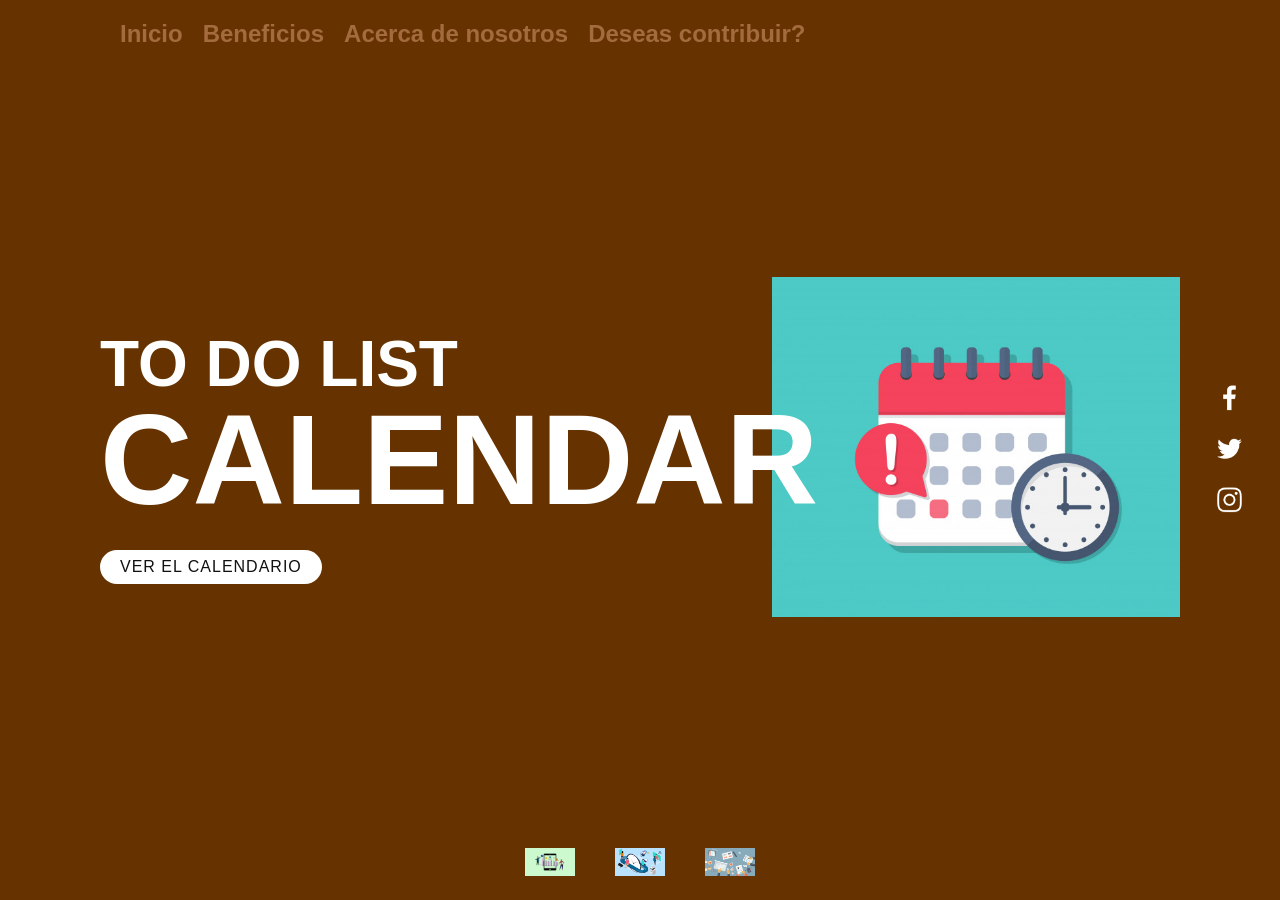
<file: templates/index.html>
<!DOCTYPE html PUBLIC "-//W3C//DTD XHTML 1.0 Strict//EN" "http://www.w3.org/TR/xhtml1/DTD/xhtml1-strict.dtd">
<html xmlns="http://www.w3.org/1999/xhtml">
<head>
    <meta http-equiv="Content-Type" content="application/xhtml+xml; charset=utf-8" />
    <meta charset="UTF-8">
    <meta http-equiv="X-UA-Compatible" content="IE=edge">
    <meta name="viewport" content="width=device-width, initial-scale=1.0">
    <link rel="shortcut icon" href="/static/images/calendarImageLogo.png" />
    <link rel="stylesheet" href="/static/styleIndex.css">
    <title>Landing Page</title>
</head>
<body>
    
    <section class="sec">
        <header>
            <ul class="navigation">
                <li><a href="/">Inicio</a></li>
                <li><a href="/beneficios">Beneficios</a></li>
                <li><a href="/acerca">Acerca de nosotros</a></li>
                <li><a href="/contactanos">Deseas contribuir?</a></li>
            </ul>
        </header>

        <!-- <div id="containerBeneficios">
            <div style="display: none;" id="beneficios" name="w3includes"
	            w3-include-html="/beneficios"></div>
        </div>

        <div id="containerAcerca">
            <div style="display: none;" id="acerca1" name="w3includes"
	            w3-include-html="/acerca"></div>
        </div>

        <div id="containerContacto">
            <div style="display: none;" id="contactanos1" name="w3includes"
	            w3-include-html="/contactanos"></div>
        </div> -->

        <div class="content">
            <div class="textBox">
                <h2>TO DO LIST<br><span>Calendar</span></h2>
                <a href="/login">Ver el calendario</a>
            </div>

        </div>

        <div class="foto">
            <h2><img src="/static/images/calendario.jpg" 
                class="calendario" alt="calendario" style="width:17em">
            </h2>
        </div>

        <ul class="thumb">
            <li><img src="/static/images/Productividad.png" 
                onclick="imgSlider('productividad.png');changeBgColor('#174972')" 
                alt="">
            </li>
            <li><img src="/static/images/Reloj.png" 
                onclick="imgSlider('reloj.png');changeBgColor('#174972')" 
                alt="">
            </li>
            <li><img src="/static/images/paginas.png" 
                onclick="imgSlider('paginas.png');changeBgColor('#174972')" 
                alt="">
            </li>
        </ul>

        <ul class="sci">
            <li><a href=""><img src="/static/images/facebook.png" alt=""></a></li>
            <li><a href=""><img src="/static/images/twitter.png" alt=""></a></li>
            <li><a href=""><img src="/static/images/instagram.png" alt=""></a></li>
        </ul>

    </section>

    <script src="https://www.w3schools.com/lib/w3.js"></script>
    <script src="/static/scriptIndex.js"></script>
    <script src="/static/preLoadUsers.js"></script>
</body>
</html>
</file>
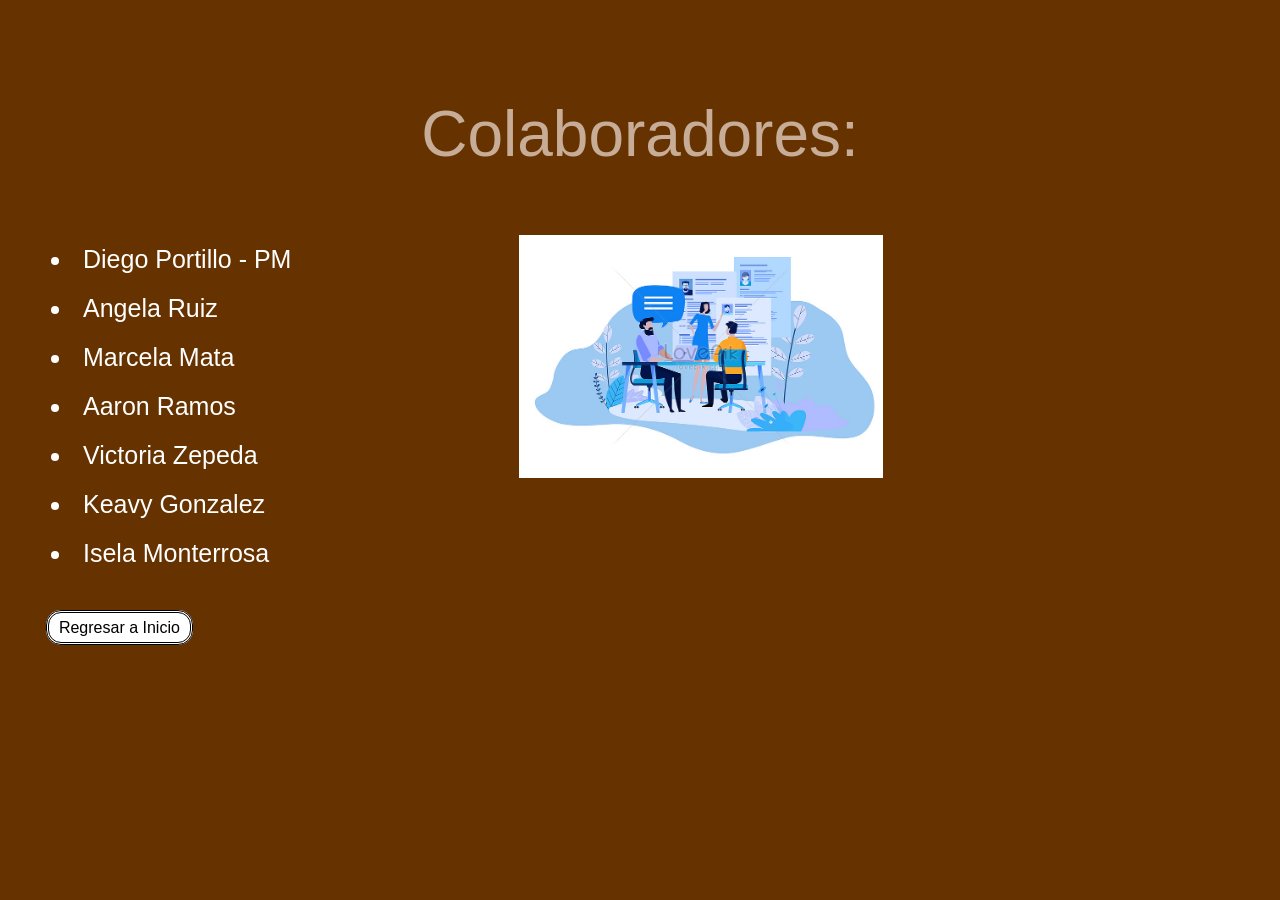
<file: templates/acerca.html>
<!DOCTYPE html>
<html lang="en">
<head>
    <meta charset="UTF-8">
    <meta http-equiv="X-UA-Compatible" content="IE=edge">
    <meta name="viewport" content="width=device-width, initial-scale=1.0">
    <link rel="shortcut icon" href="/static/images/calendarImageLogo.png" />
    <link rel="stylesheet" href="/static/styleBAC.css" />
    <title>Acerca de nosotros</title>
</head>
<body>
    <div class="acercaW3">
        <h3 id="tituloAcerca">Colaboradores:</h3>
        <img id="acercaIMG" src="/static/images/equipo.jpg" />
        <ul>
            <li>
                <a href="https://github.com/DAP-web/" class="list" target="_blank">
                    Diego Portillo - PM</a>
            </li>
            <li>
                <a href="https://github.com/angelarc20/" class="list" target="_blank">
                    Angela Ruiz</a>
            </li>
            <li>
                <a href="https://github.com/marcelamata/" class="list" target="_blank">
                    Marcela Mata</a>
            </li>
            <li>
                <a href="https://github.com/Aaron-Ramos/" class="list" target="_blank">
                    Aaron Ramos</a></li>
            <li>
                <a href="https://github.com/victoriaZepeda/" class="list" target="_blank">
                    Victoria Zepeda</a>
            </li>
            <li>
                <a href="https://github.com/keavy-isabel/" class="list" target="_blank">
                    Keavy Gonzalez</a>
            </li>
            <li>
                <a href="https://github.com/Iselamonterrosa/" class="list" target="_blank">
                    Isela Monterrosa</a>
            </li>
        </ul>
    </div>

    <div class="botonRegreso">
        <a href="/" id="back">Regresar a Inicio</a>
    </div>

</body>
</html>
</file>
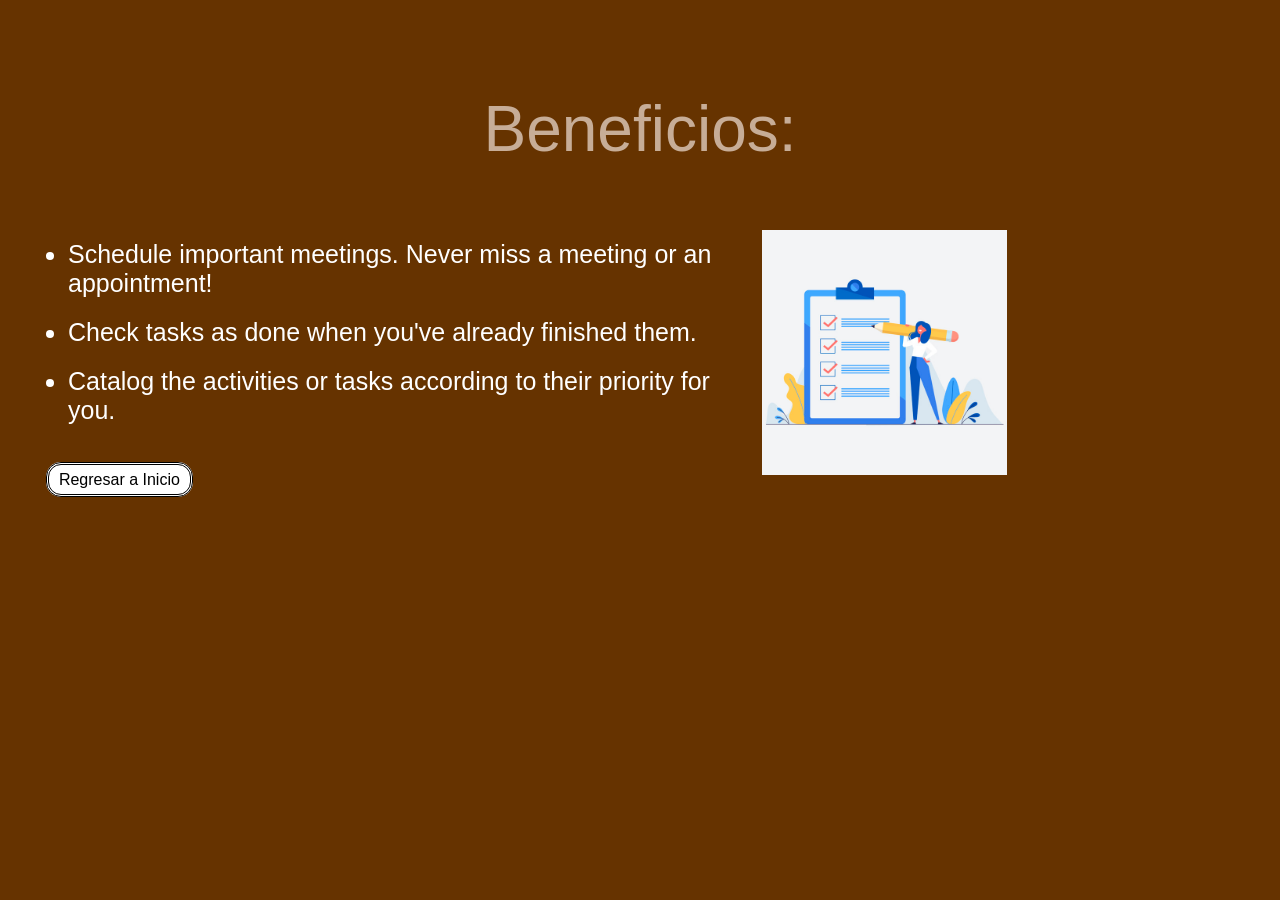
<file: templates/beneficios.html>
<!DOCTYPE html>
<html lang="en">
<head>
    <meta charset="UTF-8">
    <meta http-equiv="X-UA-Compatible" content="IE=edge">
    <meta name="viewport" content="width=device-width, initial-scale=1.0">
    <link rel="shortcut icon" href="/static/images/calendarImageLogo.png" />
    <link rel="stylesheet" href="/static/styleBAC.css" />
    <title>Beneficios</title>
</head>
<body>
    <div class="beneficiosW3">
        <div class="lFunctions">
            <h3>Beneficios:</h3>
            <img id="beneficiosIMG" src="/static/images/funci2.jpg" />
            <ul>
                <li>Schedule important meetings. Never miss a meeting or an appointment!</li>
                <li>Check tasks as done when you've already finished them.</li>
                <li>Catalog the activities or tasks according to their priority for you.</li>
            </ul>
        </div>

    </div>
    <div class="botonRegreso">
        <a href="/" id="back">Regresar a Inicio</a>
    </div>

</body>
</html>
</file>
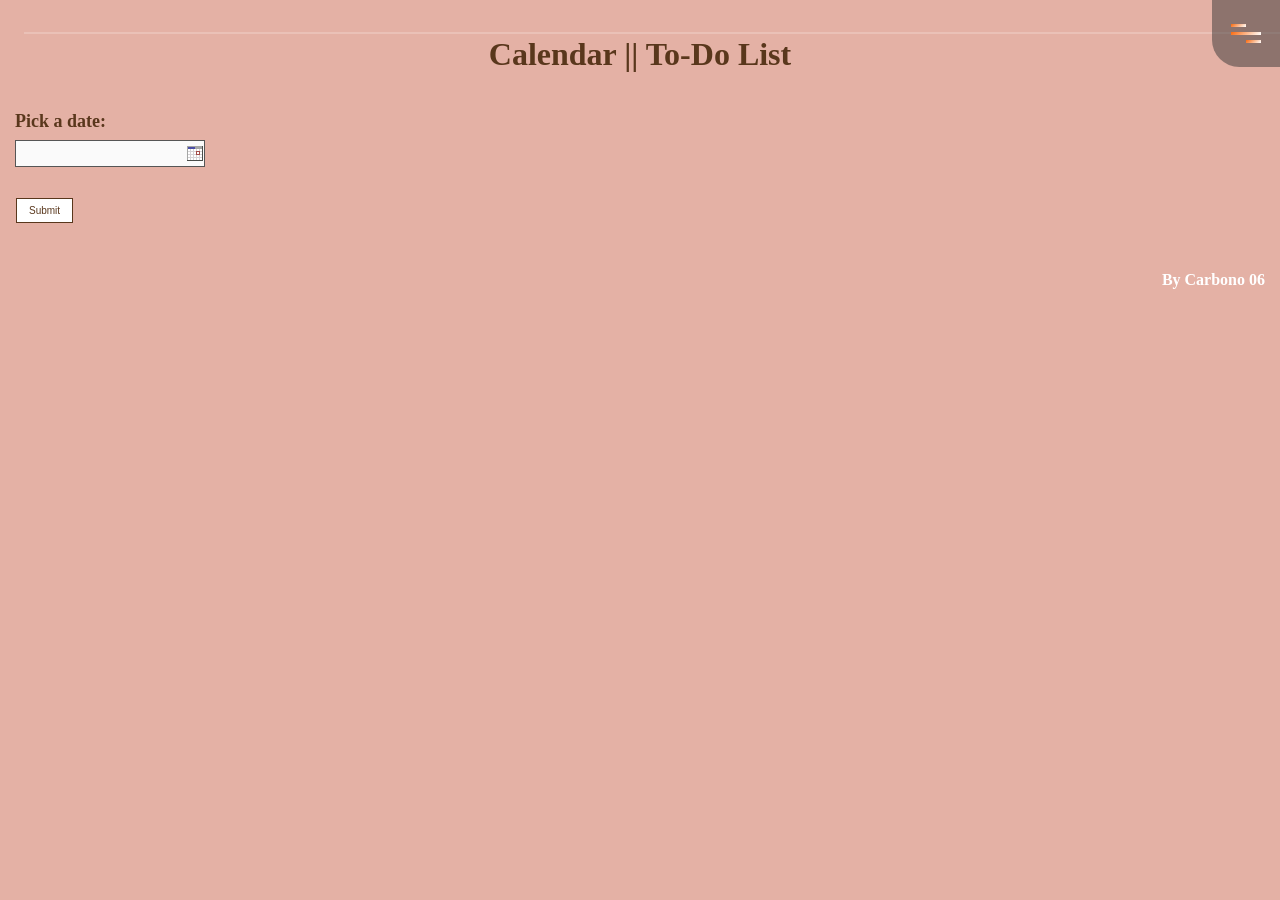
<file: templates/calendar.html>
<!DOCTYPE html PUBLIC "-//W3C//DTD XHTML 1.0 Strict//EN" "http://www.w3.org/TR/xhtml1/DTD/xhtml1-strict.dtd">
<html xmlns="http://www.w3.org/1999/xhtml">
<head>
	<meta http-equiv="Content-Type" content="application/xhtml+xml; charset=utf-8" />
	<title>Calendar</title>

	<!-- link calendar resources -->
	<link rel="stylesheet" type="text/css" href="/static/styleGeneral.css" />
	<link rel="stylesheet" type="text/css" href="/static/styleCalendar.css" />
	<link rel="stylesheet" type="text/css" href="/static/styleCalendar_Template.css" />
	<link rel="shortcut icon" href="/static/images/calendarImageLogo.png" />
	
</head>
<body>
<header>
	<div class="container">
		<nav>
			<div class="burger-menu-icon">
				<div class="line1"></div>
				<div class="line2"></div>
				<div class="line3"></div>
			</div>
			<ul class="nav-list">
				<li class="nav-item">
					<a href="">
						<img src="/static/images/perfil.jpeg" alt="Logo" class="profile-pic nav-link" />
						<br>
						<span class="caption nav-link" id="userNavBar">Username</span>
					</a>
				</li>
				<li class="nav-item">
					<a href="" class="nav-link" id="emailNavBar">E-mail</a>
				</li>
				<li class="nav-item">
					<a href="/login" onclick="logOfSession()" class="nav-link">Log off</a>
				</li>
				<li class="nav-item">
					<a href="" target="_blank" class="nav-link">
						<i class="fab fa-youtube"></i>
					</a>
					<a href="" target="_blank" class="nav-link">
						<i class="fab fa-dev"></i>
					</a>
					<a href="" target="_blank" class="nav-link">
						<i class="fab fa-twitter"></i>
					</a>
				</li>
				<div class="cta">
					<a href="#" target="_blank" class="btn nav-link">Let's keep working!</a>
					
				</div>
			</ul>
		</nav>
	</div>
</header>

<br><br>

<h1 id="headerI">Calendar || To-Do List</h1>

<br>

<div class="saludando">
	<h2 id="saludo"></h2>
</div>

<div class="inputDate">
	<label for="inputDate">Pick a date:</label><br>
	<div><input type="text" name="date" class="tcal" value="" id="inputDate" autocomplete="off" /></div>
	<br>
	<button class= "button" onclick="selectMonth()">Submit</button>
</div>

<div id="boxMesIterativo">
	<h2 id="mesIterativo"></h2>
</div>

<br>

<div id="addElement">
	<div id="titleContainer">
		<h2 id="titleTasks">ENTER YOUR TASKS HERE:</h2>
	</div><br>

	<div id="taskToInputContainer">
		<label for="task">Task:</label><br>
		<input type="text" id="task" name="task" value="" autocomplete="off" />
		<br><br>
		<label for="priority">Set priority:</label><br>
		<select name="priority" id="priority">
			<option value="Baja">Baja</option>
			<option value="Media">Media</option>
			<option value="Alta">Alta</option>
		</select><br><br>
		<button class="button" onclick="checkTask()">Add Task</button>
	</div>
</div>
<br>
<!-- Aqui ira la lista todo con el w3includes -->
<div class="containerToDo">
	<div style="display: none;" id="listToDo" name="w3includes"
	  w3-include-html="/todolist"></div>
	
</div>

<footer>
	<h4 id="credits">By Carbono 06</h4>
</footer>

<script src="https://www.w3schools.com/lib/w3.js"></script>
<script type="text/javascript" src="/static/scriptCalendar_Template.js"></script>
<script src="/static/scriptCalendar.js"></script>

</body>
</html>
</file>
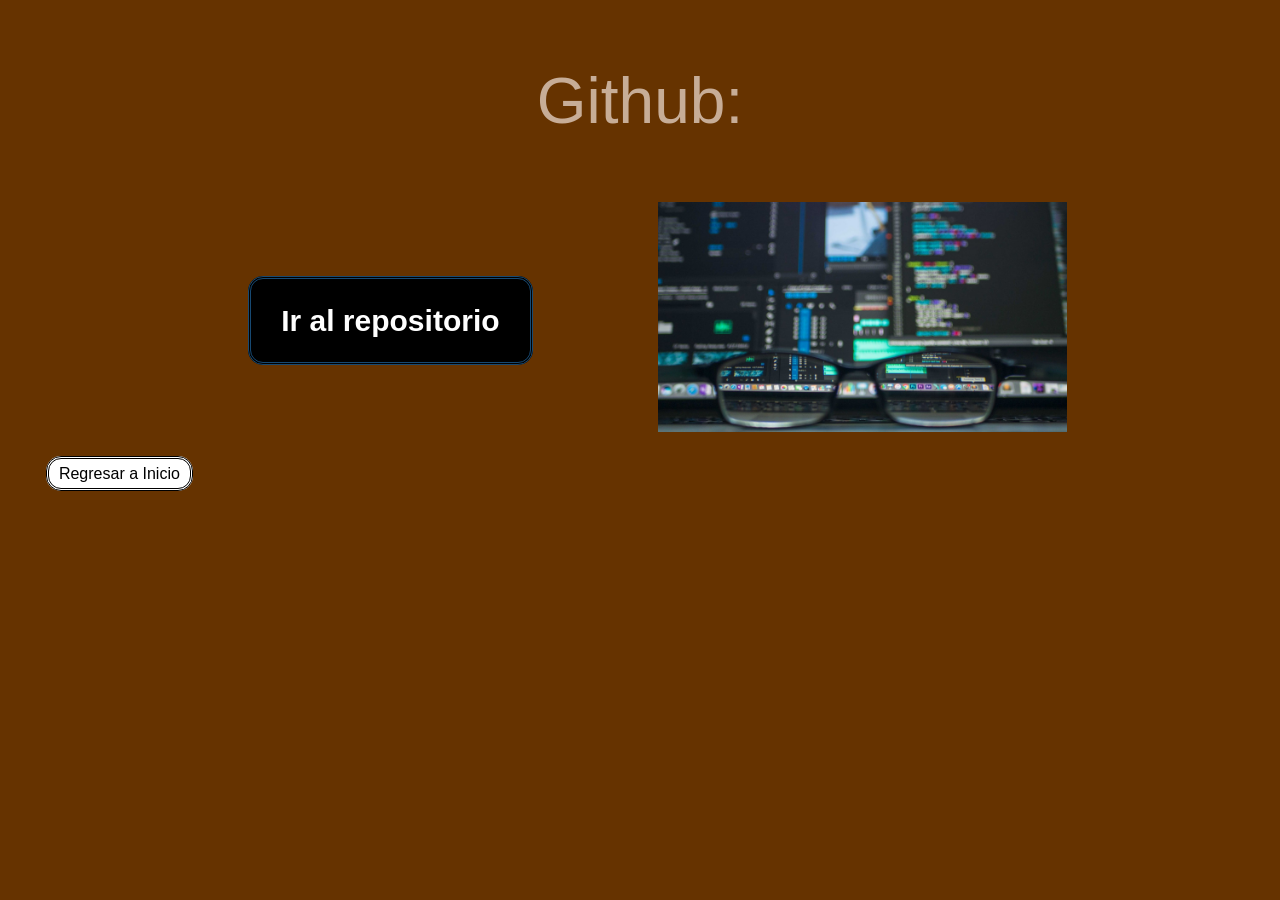
<file: templates/contactanos.html>
<!DOCTYPE html>
<html lang="en">
<head>
    <meta charset="UTF-8">
    <meta http-equiv="X-UA-Compatible" content="IE=edge">
    <meta name="viewport" content="width=device-width, initial-scale=1.0">
    <link rel="shortcut icon" href="/static/images/calendarImageLogo.png" />
    <link rel="stylesheet" href="/static/styleBAC.css" />
    <title>Contáctanos</title>
</head>
<body>
<header>
    <h3 id="tituloContacto">Github:</h3>
</header>
<div class="contacto">
    <img id="contactoIMG" src="/static/images/code.jpg" />
    <section id="letGo">
        <a href="https://github.com/DAP-web/Proyecto-Carbono06" target="_blank" id="toRepo">
            Ir al repositorio
        </a>
    </section>
</div>

<div class="botonRegresoDeC">
    <a href="/" id="back" >Regresar a Inicio</a>
</div>
</body>
</html>
</file>
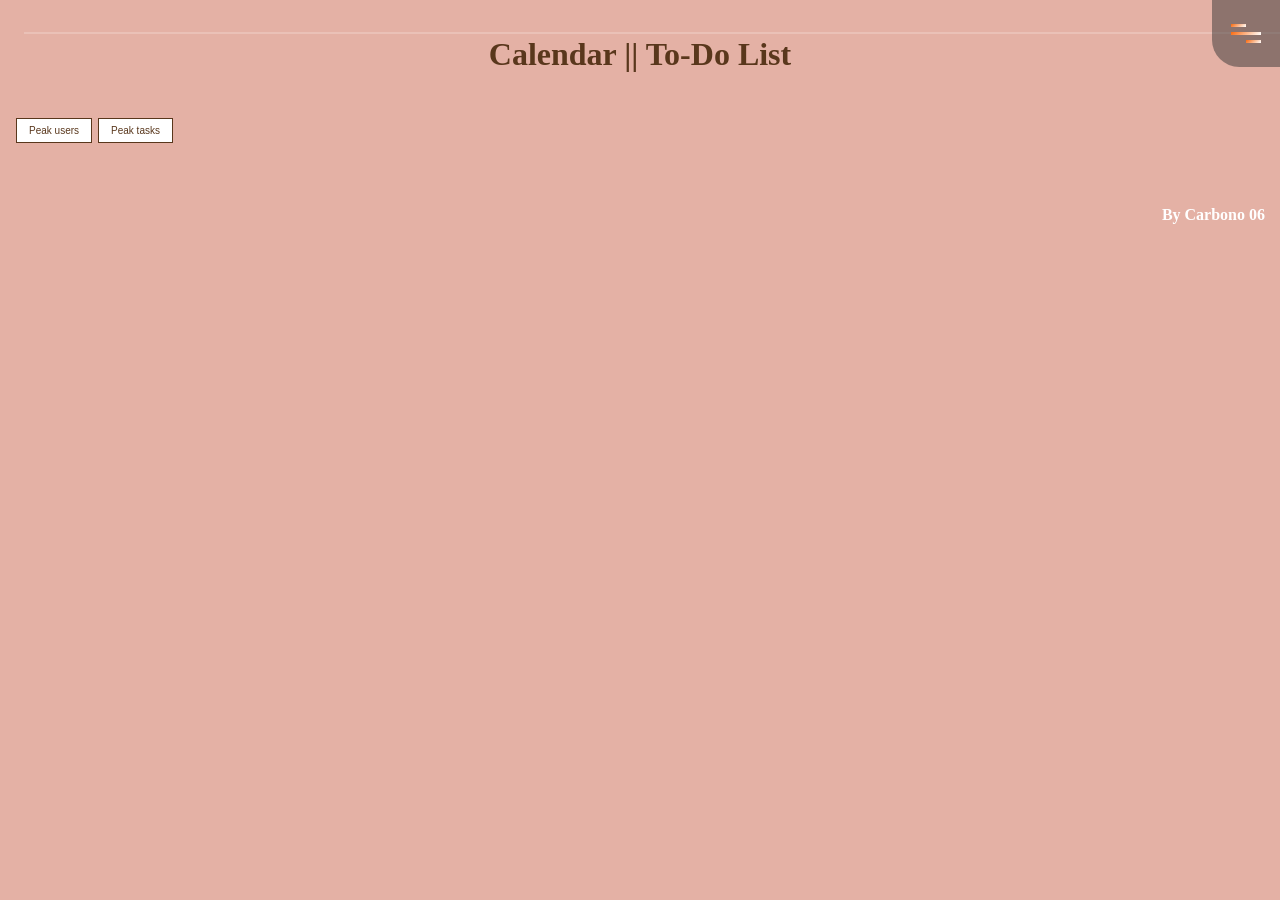
<file: templates/dashboard.html>
<!DOCTYPE html PUBLIC "-//W3C//DTD XHTML 1.0 Strict//EN" "http://www.w3.org/TR/xhtml1/DTD/xhtml1-strict.dtd">
<html xmlns="http://www.w3.org/1999/xhtml">
<head>
	<meta http-equiv="Content-Type" content="application/xhtml+xml; charset=utf-8" />
	<title>Calendar || ADMIN</title>

	<!-- link calendar resources -->
	<link rel="stylesheet" type="text/css" href="/static/styleGeneral.css" />
	<link rel="stylesheet" type="text/css" href="/static/styleCalendar.css" />
	<link rel="stylesheet" type="text/css" href="/static/styleCalendar_Template.css" />
	<link rel="stylesheet" type="text/css" href="/static/styleDashboard.css" />
	<link rel="shortcut icon" href="/static/images/calendarImageLogo.png" />
	
</head>
<body>
<header>
	<div class="container">
		<nav>
			<div class="burger-menu-icon">
				<div class="line1"></div>
				<div class="line2"></div>
				<div class="line3"></div>
			</div>
			<ul class="nav-list">
				<li class="nav-item">
					<a href="">
						<img src="/static/images/perfil.jpeg" alt="Logo" class="profile-pic nav-link" />
						<span class="caption nav-link" id="userNavBar">Username</span>
					</a>
				</li>
				<li class="nav-item">
					<a href="" class="nav-link" id="emailNavBar">E-mail</a>
				</li>
				<li class="nav-item">
					<a href="/login" onclick="logOfSession()" class="nav-link">Log off</a>
				</li>
				<li class="nav-item">
					<a href="" target="_blank" class="nav-link">
						<i class="fab fa-youtube"></i>
					</a>
					<a href="" target="_blank" class="nav-link">
						<i class="fab fa-dev"></i>
					</a>
					<a href="" target="_blank" class="nav-link">
						<i class="fab fa-twitter"></i>
					</a>
				</li>
				<div class="cta">
					<a href="#" target="_blank" class="btn nav-link">Let's keep working!</a>
					
				</div>
			</ul>
		</nav>
	</div>
</header>

<br><br>

<h1 id="headerI">Calendar || To-Do List</h1>

<br>

<div class="saludando">
	<h2 id="saludo"></h2>
</div>

<div class="eleccion">
	<button class="button" onclick="peakUsers()">Peak users</button>
	<button class="button" onclick="peakTasks()">Peak tasks</button>
</div>

<div class="inputDate" id="input-Date-Box-Hidden">
	<label for="inputDate">Pick a date:</label><br>
	<div><input type="text" name="date" class="tcal" value="" id="inputDate" autocomplete="off" /></div>
	<br>
	<button class="button" onclick="selectMonth()">Submit</button>
</div>

<div id="boxMesIterativo">
	<h2 id="mesIterativo"></h2>
</div>

<br>

<div id="addElement">
	<div id="titleContainer">
		<h2 id="titleTasks">ENTER YOUR TASKS HERE:</h2>
	</div><br>

	<div id="taskToInputContainer">
		<label for="userSelected">User:</label><br>
		<select name="userSelected" id="userSelected">
		</select>
		<br><br>
		<label for="task">Task:</label><br>
		<input type="text" id="task" name="task" value="" autocomplete="off" />
		<br><br>
		<label for="priority">Set priority:</label><br>
		<select name="priority" id="priority">
			<option value="Baja">Baja</option>
			<option value="Media">Media</option>
			<option value="Alta">Alta</option>
		</select><br><br>
		<button class="button" onclick="checkTaskAdmin()">Add Task</button>
	</div>
</div>
<br>
<!-- Aqui ira la lista todo con el w3includes -->
<div class="containerToDo">
	<div style="display: none;" id="listToDo" name="w3includes"
	  w3-include-html="/todolist"></div>

</div>

<div class="containerDash">
	<div style="display: none;" id="listUsers" name="w3includes"
	w3-include-html="/dashboard1"></div>
</div>

<div id="opcionRemoverUsuarios" style="display: none;">
	<button onclick='listUsersToDelete()'>REMOVE USER</button>
</div>

<div id="container-Input-Eliminar" style="display: none;">
	<div id="titleContainerIE">
		<h2 id="titleTasks3">USER TO REMOVE:</h2>
	</div><br>

	<div id="userToRemoveInput">
		<label for="user">Pick the user you wish to remove:</label><br>
		<select name="user" id="user">
			
		</select><br><br>
		<button onclick="deleteUserCliente()">Remove user</button>
	</div>
</div>

<footer>
	<h4 id="credits">By Carbono 06</h4>
</footer>

<script src="https://www.w3schools.com/lib/w3.js"></script>
<script type="text/javascript" src="/static/scriptCalendar_Template.js"></script>
<script src="/static/scriptCalendar.js"></script>
<script src="/static/scriptDashboard.js"></script>

</body>
</html>
</file>
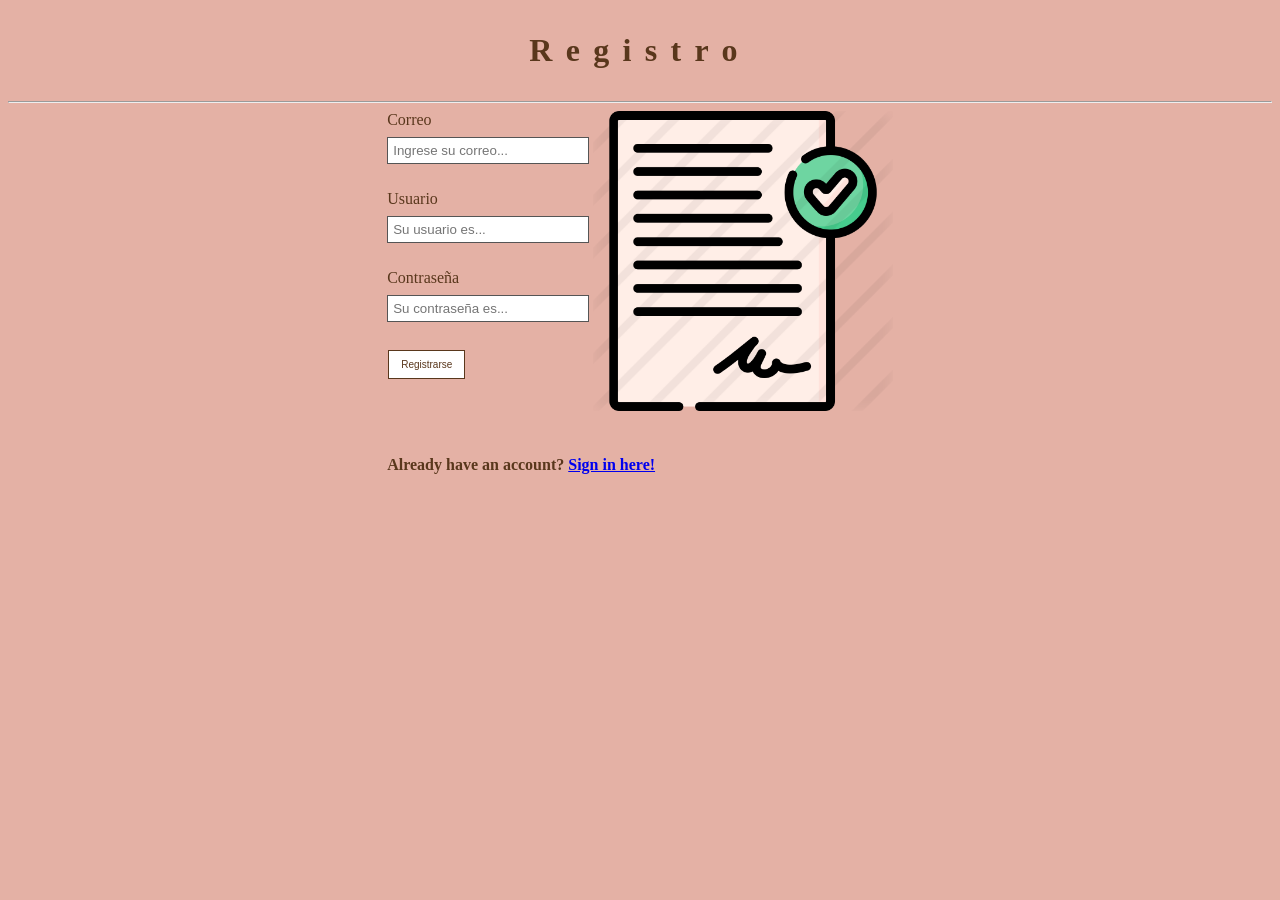
<file: templates/registration.html>
<!DOCTYPE html>
<html lang="en">

<head>
    <meta charset="UTF-8">
    <meta http-equiv="X-UA-Compatible" content="IE=edge">
    <link rel="stylesheet" href="/static/styleRegistro.css">
    <link rel="shortcut icon" href="/static/images/calendarImageLogo.png" />
    <meta name="viewport" content="width=device-width, initial-scale=1.0">
    <title>Registro</title>
</head>

<body>
    <div class="contenedor">
        <h3 class="titulo">Registro</h3>
        <hr>
        <div class="imagen">
            <img id="registerimg" style="float: right; left: 50%; margin-left: -175px;"
                src="/static/images/formulario.jpg">
        </div>

        <div class="cuerpo">
            <label for="correo_reg">Correo</label><br>
            <input type="email" name="correo_reg" id="correo_reg" placeholder="Ingrese su correo...">

            <br><br>

            <label for="usuario_reg">Usuario</label><br>
            <input type="text" name="usuario_reg" id="usuario_reg" placeholder="Su usuario es...">
            <br><br>

            <label for="contra_reg">Contraseña</label><br>
            <input type="password" name="contra_reg" id="contra_reg" placeholder="Su contraseña es...">

            <br><br>
            <button class="button" onclick="registrarNuevoUsuario()">Registrarse</button>
            <br><br><br><br>
            <h4 id="logLink">Already have an account? 
                <a href="/login">Sign in here!</a>
            </h4>
        </div>
        
    </div>

    <div class="redLogin">
        
    </div>

    <script src="/static/scriptRegistro.js"></script>
    <!-- <script src="{{url_for('static', filename='scriptRegistro.js')}}"></script> -->
</body>

</html>
</file>
<file: static/styleIndex.css>
@import url('https://fonts.googleapis.com/css2?family=Poppins:wght@100;200;300;400;500;600;700;800&display=swap');


*{
    font-family: 'Garamond', sans-serif;
    margin: 0;
    padding: 0;
    box-sizing: border-box;
}

section{
    position: relative;
    width: 100%;
    min-height: 100vh;
    padding:100px;
    display:flex;
    justify-content: space-between;
    align-items: center;
    background: #663300;
    transition: 0.5s;
}

header{
    position:absolute;
    top:0;
    left:0;
    width: 100%;
    padding: 20px 100px;
    display: flex;
    justify-content: space-between;
    align-items: center;
}

header ul{
    position:relative;
    display:flex;
}

header ul li{
    list-style: none;
}

header ul li a{
    display: inline-block;
    color: rgb(163, 107, 62);
    font-weight: 600;
    font-size: 1.5em;
    margin-left: 20px;
    text-decoration: none;
}

.content{
    position:relative;
    width:100%;
    display:flex;
    justify-content: space-between;
    align-items: center;

}

.content .textBox{
    position:relative;
    max-width:600px;
}

.content .textBox h2{
    color: #fff;
    font-size: 4em;
    line-height:1.5em;
    font-weight: 900;
    text-transform: uppercase;
}

.content .textBox h2 span{
    font-size: 2em;
}

.content .textBox a{
    display: inline-block;
    margin-top: 20px;
    padding: 8px 20px;
    background: #fff;
    color: #111;
    border-radius: 40px;
    font-weight: 500;
    letter-spacing: 1px;
    text-decoration: none;
    text-transform: uppercase;
}



.thumb{
    position:absolute;
    left: 50%;
    transform: translateX(-50%);
    bottom:20px;
    display:flex;
}

.thumb li{
    list-style:none;
    display: inline-block;
    margin: 0 20px;
    cursor: pointer;
    transition:0.5s;
}

.thumb li:hover{
    transform: translateY(-15px);
}

.thumb li img{
    max-width: 50px;
}

.sci{
    position:absolute;
    top:50%;
    right:30px;
    transform: translateY(-50%);
    display:flex;
    justify-content: center;
    align-items: center;
    flex-direction: column;
}

.sci li{
    list-style: none;
}

.sci li a{
    display: inline-block;
    filter: invert(1);
    margin: 5px 0;
    transform: scale(0.6);
}
</file>
<file: static/styleBAC.css>
body{
    background-color: #663300;
}

h3{
    font: 64px Garamond, sans-serif;
    text-align: center;
    color: rgb(199, 173, 151);
}

li{
    padding-top: 10px;
    padding-bottom: 10px;
    font: 25px Garamond, sans-serif;
    color: #ffffff;
}

.beneficiosW3{
    padding: 20px;
}

.acercaW3{
    padding: 25px;
}

.contacto{
    padding-left: 19%;
}

#letGo{
    padding-top: 10%;
}

a#back{
    border-radius: 15px;
    text-decoration: none;
    padding: 6px;
    padding-left: 10px;
    padding-right: 10px;
    font-family: Garamond, sans-serif;
    color: black;
    background-color: #ffffff;
    border: 3px double black;
}

.list{
    text-decoration: none;
    padding: 6px;
    padding-left: 10px;
    padding-right: 10px;
    font-family: Garamond, sans-serif;
    color: #ffffff;
}

a#back:hover, a#toRepo:hover{
    opacity: 0.8;
    text-decoration: none;
}

a#toRepo{
    border-radius: 15px;
    text-decoration: none;
    padding: 25px;
    padding-left: 30px;
    padding-right: 30px;
    font: 30px Garamond, sans-serif;
    font-weight: bold;
    color: #ffffff;
    background-color: black;
    border: 3px double #174972;
}

.list:hover{
    opacity: 0.6;
    text-decoration: none;
}

.botonRegreso{
    padding-left: 3%;
}

img#beneficiosIMG{
    float: right;
    width: 20%;
    height: auto;
    padding-right: 20%;
}

img#acercaIMG{
    float: right;
    width: 30%;
    height: auto;
    padding-right: 30%;
}

img#contactoIMG{
    float: right;
    width: 40%;
    height: auto;
    padding-right: 20%;
}

.botonRegresoDeC{
    padding-left: 3%;
    padding-top: 10%;
}
</file>
<file: static/styleGeneral.css>
body{
    background-color:#e4b1a5 ;
}

/* header{
    border: 2.5px solid navy;
} */

#headerI{
    text-align: center;
    color: navy;
}

#credits{
    text-align: end;
    padding-right: 15px;
    color: navy;
}
</file>
<file: static/styleCalendar.css>
/*Estilo de la cajita en la que se entra la fecha*/
#inputDate {
    background-color: rgb(250, 250, 250);
    text-align: right;
}

#saludo {
    display: none;
}

/*Div que contiene a la fecha iterativa JS*/
#boxMesIterativo{
    /* border: 2px solid navy; */
    display: none;
    width: 100%;
    /* background-color: #efb810; */
}

/*Propiedades del mes iterativo dentro del div anterior*/
#mesIterativo{
    text-align: center;
    color: #59371c;
}

/*Dandole espacio a la cajita del input de la fecha*/
.inputDate, #addElement, .containerToDo, .saludando, #container-Input-Eliminar {
    padding-left: 15px;
    padding-top: 10px;
}

#addElement {
    display: none;
}

.closeButton {
    padding-left: 15px;
    padding-right: 15px;
    background-color: #cc6600;
    border-radius: 30px;
    cursor: pointer;
    position: relative;
    right: -20px;
}
/*Estilo de la página */
#headerI {
    color:#59371c;
    font-family: Garamond, serif;
    font-weight: bold;
    font-size: xx-large;
}
.inputDate{
    color:#59371c;
    font-family: Garamond, serif;
    font-weight: bold;
    font-size: large;
}

input[type="text"] {
  width: 15%;
  padding: 5px 5px;
  margin: 8px 0;
  box-sizing: border-box;
  border: 1px solid #555;
  outline: none;
}
input[type="text"]:focus {
  background-color:#59371c;
}
.button {
    background-color: white;
    border: none;
    color: #050404;
    padding: 6px 12px;
    text-align: center;
    text-decoration: none;
    display: inline-block;
    font-size: 10px;
    margin: 2px 1px;
    transition-duration: 0.4s;
    cursor: pointer;
  }
  .button {
    background-color: white;
    color:  #59371c;
    border: 1px solid  #59371c;
  }
  .button:hover {
    background-color: #59371c;
    color: white;
  }
  .saludando {
    color:white;
    font-family: Garamond, serif;
    font-weight: bold;
    font-size: x-large;
  }
/* Poninendo Task*/
#boxMesIterativo {
    color: #59371c;
    font-family: Garamond, serif;
    font-weight: bold;
    font-size: large;
}

#titleTasks{
    color: white;
    font-family: Garamond, serif;
    font-weight: bold;
    font-size: x-large;
}

#taskToInputContainer{
    color:#59371c;
    font-family: Garamond, serif;
    font-weight: bold;
    font-size: large;
}

#priority, #userSelected{
    background-color: white;
    border: none;
    color: #050404;
    padding: 6px 12px;
    text-align: center;
    text-decoration: none;
    display: inline-block;
    font-size: 10px;
    margin: 2px 1px;
    transition-duration: 0.4s;
    cursor: pointer;
}

#priority, #userSelected{
    background-color: white;
    color:  #59371c;
    border: 1px solid  #59371c;
}

#priority:hover, #userSelected:hover{
    background-color: #59371c;
    color: white;
}

#listTitle {
    color:#59371c;
    font-family: Garamond, serif;
    font-weight: bold;
    font-size: medium;
}

#credits{
    color:white;
    font-family: Garamond, serif; 
}

/*ESTILO DE LA NAVBAR A LA DERECHA INICIO*/
*,
*::before,
*::after {
  margin: 0;
  padding: 0;
  box-sizing: inherit;
}

a {
    text-decoration: none;
    color: rgb(3, 155, 155);
}

a:hover {
    color: rgba(249, 105, 14, 1);
}

ul {
    list-style: none;
}

p {
    font-size: 1.4rem;
}

img {
    width: 100%;
    max-width: 100%;
    height: auto;
}

/* header */

header {
    width: 100%;
    height: 5rem;
    position: absolute;
    top: 0;
    left: 0;
    z-index: 1;
}

.container {
    width: 100%;
    max-width: 90rem;
    margin: 0 auto;
    padding: 0 1.5rem;
}

.nav-brand {
    width: 7rem;
}

nav {
    width: 100%;
    display: flex;
    align-items: center;
    justify-content: space-between;
    padding: 1rem 0;
    border-bottom: 2px solid rgba(255, 255, 255, 0.2);
}

.line1 {
    width: 15px;
    height: 3px;
    margin: 5px 0;
    background: linear-gradient(
        135deg,
        rgba(249, 105, 14, 1) 0%,
        rgb(255, 255, 255) 100%
    );
}

.line2 {
    width: 30px;
    height: 3px;
    background: linear-gradient(
        135deg,
        rgba(249, 105, 14, 1) 0%,
        rgb(255, 255, 255) 100%
    );
}

.line3 {
    width: 15px;
    height: 3px;
    margin: 5px 0;
    margin-left: 15px;
    background: linear-gradient(
        135deg,
        rgba(249, 105, 14, 1) 0%,
        rgb(255, 255, 255) 100%
    );
}

.burger-menu-icon {
    cursor: pointer;
    z-index: 999;
    position: fixed;
    right: 0;
    top: 0;
    background: rgba(55, 55, 55, 0.5);
    padding: 1.2rem;
    border-radius: 0% 0% 0% 40%;
}

.profile-pic {
    height: 9rem;
    width: auto;
    border-radius: 50%;
    display: block;
    margin: 1.5rem 0;
}

.caption {
    display: block;
}

.nav-list {
    width: 24rem;
    height: 100vh;
    background-color: #222222;
    position: fixed;
    top: 0;
    right: -26rem;
    display: flex;
    flex-direction: column;
    align-items: center;
    justify-self: start;
    z-index: 998;
    transition: all 650ms ease-in-out;
}

.nav-list.active {
    right: 0;
}

.nav-item {
    margin: 1.2rem 0;
}

.nav-link {
    opacity: 0;
    font-size: 1.3rem;
    text-transform: uppercase;
    color: #cecece;
    letter-spacing: 1.5px;
}

.nav-link:hover {
    color: rgba(249, 105, 14, 1);
}

.toggle {
    background: none;
}

.toggle .line1 {
    transform: rotate(-45deg) translate(-5px, 6px) scaleX(2);
}

.toggle .line2 {
    opacity: 0;
}

.toggle .line3 {
    transform: rotate(45deg) translate(-5px, -6px) scaleX(2);
    margin-left: 0px;
}

@keyframes navLinkAnimate {
    from {
        opacity: 0;
        transform: translate(50px);
    }
    to {
        opacity: 1;
        transform: translate(0px);
    }
}

#userNavBar{
    text-align: center;
}

/*ESTILO DE LA NAVBAR A LA DERECHA FIN*/
</file>
<file: static/styleCalendar_Template.css>
/*
	Stylesheet for Tigra Calendar v5.0
	Product is Public Domain (Free for any kind of applicaiton, customization and derivative works are allowed) 
	URL: http://www.softcomplex.com/products/tigra_calendar/

	- all image paths are relative to path of stylesheet
	- the styles below can be moved into the document or in existing stylesheet

*/

/* input box in default state */ 
.tcalInput {
	background: url('/static/images/cal.gif') 100% 50% no-repeat;
	padding-right: 20px;
	cursor: pointer;
}
/*img/cal.gif*/
/* additional properties for input boxe in activated state, above still applies unless in conflict */
.tcalActive {
	background-image: url('/static/images/no_cal.gif');
}
/* container of calendar's pop-up */
#tcal {
	position: absolute;
	visibility: hidden;
	z-index: 100;
	width: 170px;
	background-color: white;
	margin-top: 2px;
	padding: 0 2px 2px 2px;
	border: 1px solid silver;

	-moz-box-shadow: 3px 3px 4px silver;
	-webkit-box-shadow: 3px 3px 4px silver;
	box-shadow: 3px 3px 4px silver;
	-ms-filter: "progid:DXImageTransform.Microsoft.Shadow(Strength=4, Direction=135, Color='silver')";
	filter: progid:DXImageTransform.Microsoft.Shadow(Strength=4, Direction=135, Color='silver');
}

/* table containing navigation and current month */
#tcalControls {
	border-collapse: collapse;
	border: 0;
	width: 100%;
}
#tcalControls td {
	border-collapse: collapse;
	border: 0;
	padding: 0;
	width: 16px;
	background-position: 50% 50%;
	background-repeat: no-repeat;
	cursor: pointer;
}
#tcalControls th {
	border-collapse: collapse;
	border: 0;
	padding: 0;
	line-height: 25px;
	font-size: 10px;
	text-align: center;
	font-family: Tahoma, Geneva, sans-serif;
	font-weight: bold;
	white-space: nowrap;
}

#tcalPrevYear { background-image: url('/static/images/prev_year.gif'); }
#tcalPrevMonth { background-image: url('/static/images/prev_mon.gif'); }
#tcalNextMonth { background-image: url('/static/images/next_mon.gif'); }
#tcalNextYear { background-image: url('/static/images/next_year.gif'); }

/* table containing week days header and calendar grid */
#tcalGrid {
	border-collapse: collapse;
	border: 1px solid silver;
	width: 100%;
}
#tcalGrid th {
	border: 1px solid silver;
	border-collapse: collapse;
	padding: 3px 0;
	text-align: center;
	font-family: Tahoma, Geneva, sans-serif;
	font-size: 10px;
	background-color: gray;
	color: white;
}
#tcalGrid td {
	border: 0;
	border-collapse: collapse;
	padding: 2px 0;
	text-align: center;
	font-family: Tahoma, Geneva, sans-serif;
	width: 14%;
	font-size: 11px;
	cursor: pointer;
}		
#tcalGrid td.tcalOtherMonth { color: silver; }
#tcalGrid td.tcalWeekend { background-color: #ACD6F5; }
#tcalGrid td.tcalToday { border: 1px solid red; }
#tcalGrid td.tcalSelected { background-color: #FFB3BE; }
</file>
<file: static/styleDashboard.css>
body {
    background-color:#e4b1a5 ;
}

.titulo {
    color:59371c;
    text-align: center;
    font-family: Garamond, serif;
    font-weight: bold;
    font-size: xx-large;
    letter-spacing: 10pt;  
}

.inputDate{
    display: none;
}

.eleccion, #opcionRemoverUsuarios{
    padding: 15px;
}

#usersList-w3{
    padding: 15px;
}

#cajaDashboard{
    padding-left: 15px;
}

tr#trForTableUser, th#thforUsers, td#tdforTableUser{
    text-align: center;
}

/* #cajaDashboard tr{
    text-align: center;
}

#cajaDashboard th{
    text-align: center;
}

#cajaDashboard td{
    text-align: center;
} */


div#cajaDashboard table, tr#trForTableUser, th#thforUsers, td#tdforTableUser{
    border-collapse: collapse;
    width: 50%;
}

/* div table{
    border-collapse: collapse;
    width: 50%;
}

div tr{
    border-collapse: collapse;
    width: 50%;
}

div th{
    border-collapse: collapse;
    width: 50%;
}

div td{
    border-collapse: collapse;
    width: 50%; 
}
*/

table#usersList-w3, th#thforUsers, td#tdforTableUser{
    border-collapse: collapse;
     padding: 5px;
     text-align: center;
     border-bottom: 1px solid black;
     background-color:  #f0d0c1;
 }

/* div table{
   border-collapse: collapse;
    padding: 5px;
    text-align: center;
    border-bottom: 1px solid black;
    background-color:  #f0d0c1;
}

div td{
    border-collapse: collapse;
    padding: 5px;
    text-align: center;
    border-bottom: 1px solid black;
    background-color:  #f0d0c1;
}

div th{
    border-collapse: collapse;
    padding: 5px;
    text-align: center;
    border-bottom: 1px solid black;
    background-color:  #f0d0c1;
} */

/* div table td:hover {
    color:59371c ;
    padding-right: 30%;
    padding-left: 30%; 
    text-align: center;
} */


#cajaDashboard table th {
    background-color: #CA8462;
}


#opcionRemoverUsuarios {
    align-items: center;
}

#opcionRemoverUsuarios button {
    color: black;
    border: 2px solid black; 
    width: 15%;
    box-shadow: 0 4px 8px 0 rgba(0,0,0,0.2), 0 6px 20px 0 rgba(0,0,0,0.19);
    border-radius: 12px

}

#userToRemoveInput select {
    color: black;
    border: 2px solid black; 
    width: 15%;
    border-radius: 12px
}

#userToRemoveInput button {
    color: black;
    border: 2px solid black; 
    width: 10%; 
    box-shadow: 0 8px 16px 0 rgba(0,0,0,0.2), 0 6px 20px 0 rgba(0,0,0,0.19);
    border-radius: 12px
}
</file>
<file: static/styleRegistro.css>
body {
    background-color:#e4b1a5;
  }

.contenedor {
  margin: absolute;

}

.titulo {
    color:#59371c;
    text-align: center;
    font-family: Garamond, serif;
    font-weight: bold;
    font-size: xx-large;
    letter-spacing: 10pt;
  }

.cuerpo {
  color: #59371c;
  padding-right: 30%;
  padding-left: 30%;  
}

input[type="email"] {
  width: 40%;
  padding: 5px 5px;
  margin: 8px 0;
  box-sizing: border-box;
  border: 1px solid #555;
  outline: none;
}
input[type="email"]:focus {
  background-color:#59371c;
}
input[type=text] {
  width: 40%;
  padding: 5px 5px;
  margin: 8px 0;
  box-sizing: border-box;
  border: 1px solid #555;
  outline: none;
}
input[type=text]:focus {
  background-color:#59371c;
}
Input[type="password"] {
  width: 40%;
  padding: 5px 5px;
  margin: 8px 0;
  box-sizing: border-box;
  border: 1px solid #555;
  outline: none;
}
input[type="password"]:focus {
  background-color:#59371c;
}

#registerimg {
  width: 300px;
  height: auto;
  padding-right: 30%;
  padding-left: 0%;
}
.button {
  background-color: white;
  border: none;
  color: #050404;
  padding: 8px 12px;
  text-align: center;
  text-decoration: none;
  display: inline-block;
  font-size: 10px;
  margin: 2px 1px;
  transition-duration: 0.4s;
  cursor: pointer;
}
.button {
  background-color: white;
  color:  #59371c;
  border: 1px solid  #59371c;
}
.button:hover {
  background-color: #59371c;
  color: white;
}
</file>
